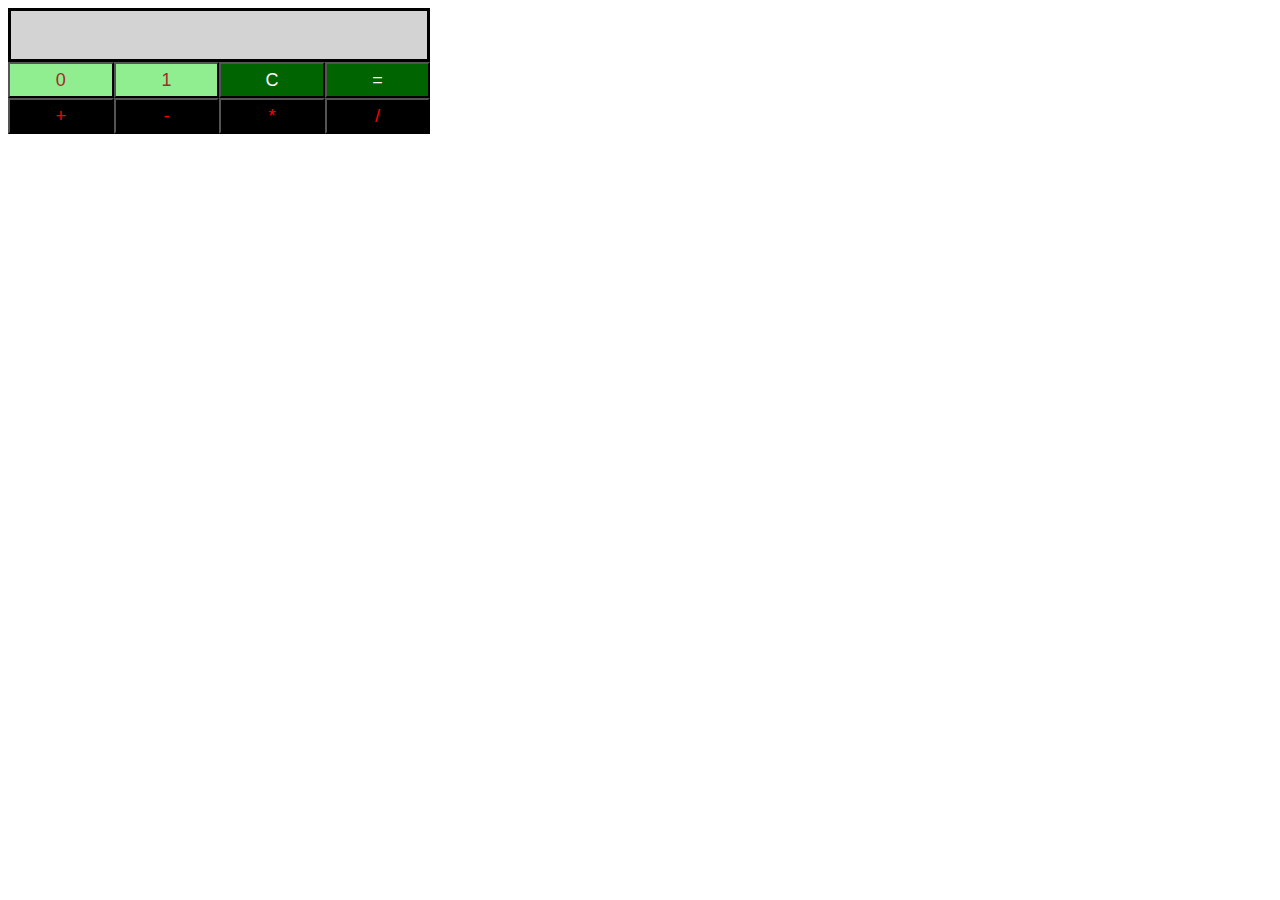
<file: hackerrank/javascript/binaryCalculator/index.html>
<!-- Enter your HTML code here -->
<!DOCTYPE html>
<html>
    <head>
        <meta charset="utf-8">
        <title>Binary Calculator</title>
        <link rel="stylesheet" href="css/binaryCalculator.css" type="text/css">
    </head>
    <body>    
        <div id="calculator">
    
        <div button id="res"></div>
        <div id="btns">
            <button id="btn0" onclick ="functionZero()" >0</button>
            <button id="btn1" onclick ="functionOne()" >1</button>
            <button id="btnClr" onclick ="functionClr()" >C</button>
            <button id="btnEql" onclick ="functionEql()" >=</button>
            <button id="btnSum" onclick ="functionSum()" >+</button>
            <button id="btnSub" onclick ="functionSub()" >-</button>
            <button id="btnMul" onclick ="functionMul()" >*</button>
            <button id="btnDiv" onclick ="functionDiv()" >/</button>
        </div>
    </div>
        <script src="js/binaryCalculator.js" type="text/javascript"></script>
    </body>
</html>
</file>
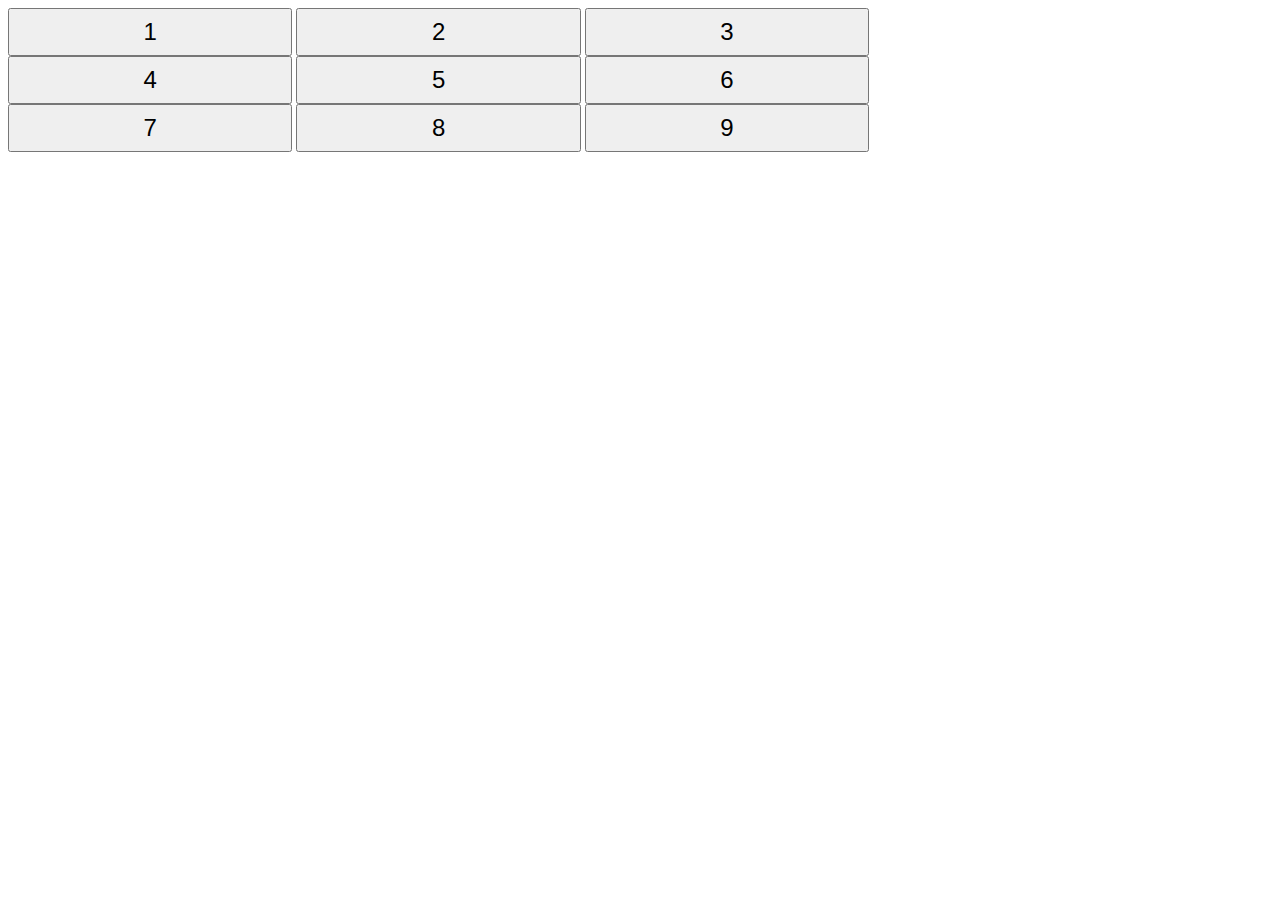
<file: hackerrank/javascript/buttonsContainer/index.html>
<!-- Enter your HTML code here -->
<!DOCTYPE html>
<html>
    <head>
        <meta charset="utf-8">
        <title>Buttons Grid</title>
        
        <link rel="stylesheet" href="css/buttonGrid.css" type="text/css">
                   
    </head>
    <body>    
        <div id="btns" class="buttonContainer">
        <button id="btn1" class="buttonClass">1</button>
        <button id="btn2" class="buttonClass">2</button>
        <button id="btn3" class="buttonClass">3</button>
        <button id="btn4" class="buttonClass">4</button>
        <button id="btn5" class="buttonClass">5</button>
        <button id="btn6" class="buttonClass">6</button>
        <button id="btn7" class="buttonClass">7</button>
        <button id="btn8" class="buttonClass">8</button>
        <button id="btn9" class="buttonClass">9</button>
    </div>
        <script src="js/buttonsGrid.js" type="text/javascript"></script>
                         
    </body>
    
        
</html>
</file>
<file: hackerrank/javascript/binaryCalculator/css/binaryCalculator.css>
body {
    width: 33%;
}

#res {
    background-color: lightgrey;
    border: solid;
    height: 48px;
    font-size: 20px;
}
 
#btn0, #btn1{
    background-color: lightgreen;
    color: brown;
}

#btnClr, #btnEql{
    background-color: darkgreen;
    color: white;

}

#btnSum, #btnSub, #btnMul, #btnDiv{
    background-color: black;
    color: red;

}



#btns button {
    width: 25%;
    height: 36px;
    font-size: 18px;
    margin: 0px;
    float: left;
}
</file>
<file: hackerrank/javascript/buttonsContainer/css/buttonGrid.css>
.buttonContainer {
    width: 75%;
}

.buttonContainer > .buttonClass {
        width: 30%;
        height: 48px;
        font-size: 24px;
}
</file>
